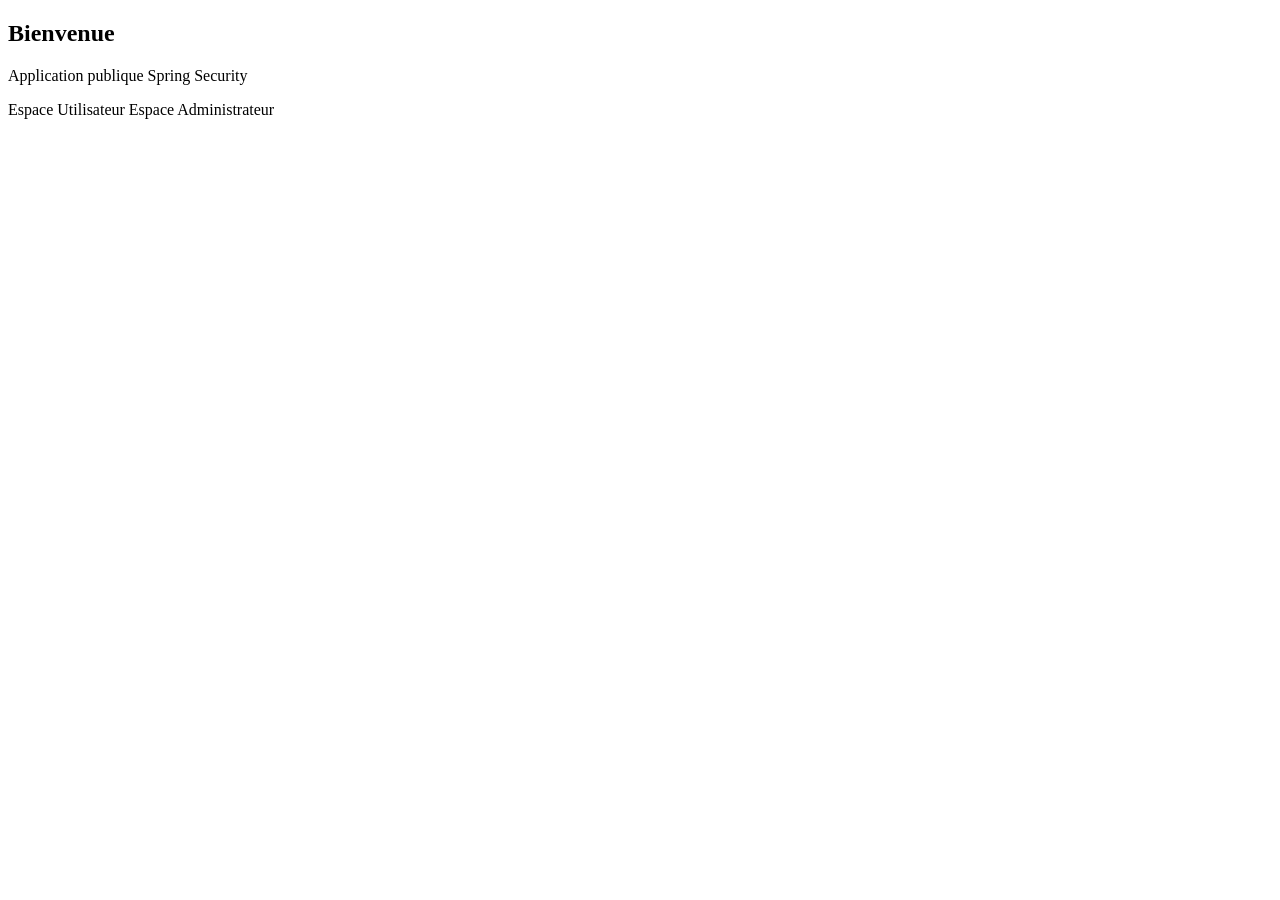
<file: src/main/resources/templates/index.html>
<!DOCTYPE html>
<html xmlns:th="http://www.thymeleaf.org">
<head>
    <meta charset="UTF-8">
    <title>Accueil - Spring Security</title>
    <link rel="stylesheet" th:href="@{/css/style.css}">
</head>
<body>
<div class="container">
    <h2>Bienvenue</h2>
    <p class="subtitle">Application publique Spring Security</p>
    <a class="btn" th:href="@{/user/dashboard}">Espace Utilisateur</a>
    <a class="btn btn-admin" th:href="@{/admin/dashboard}">Espace Administrateur</a>
</div>
</body>
</html>
</file>
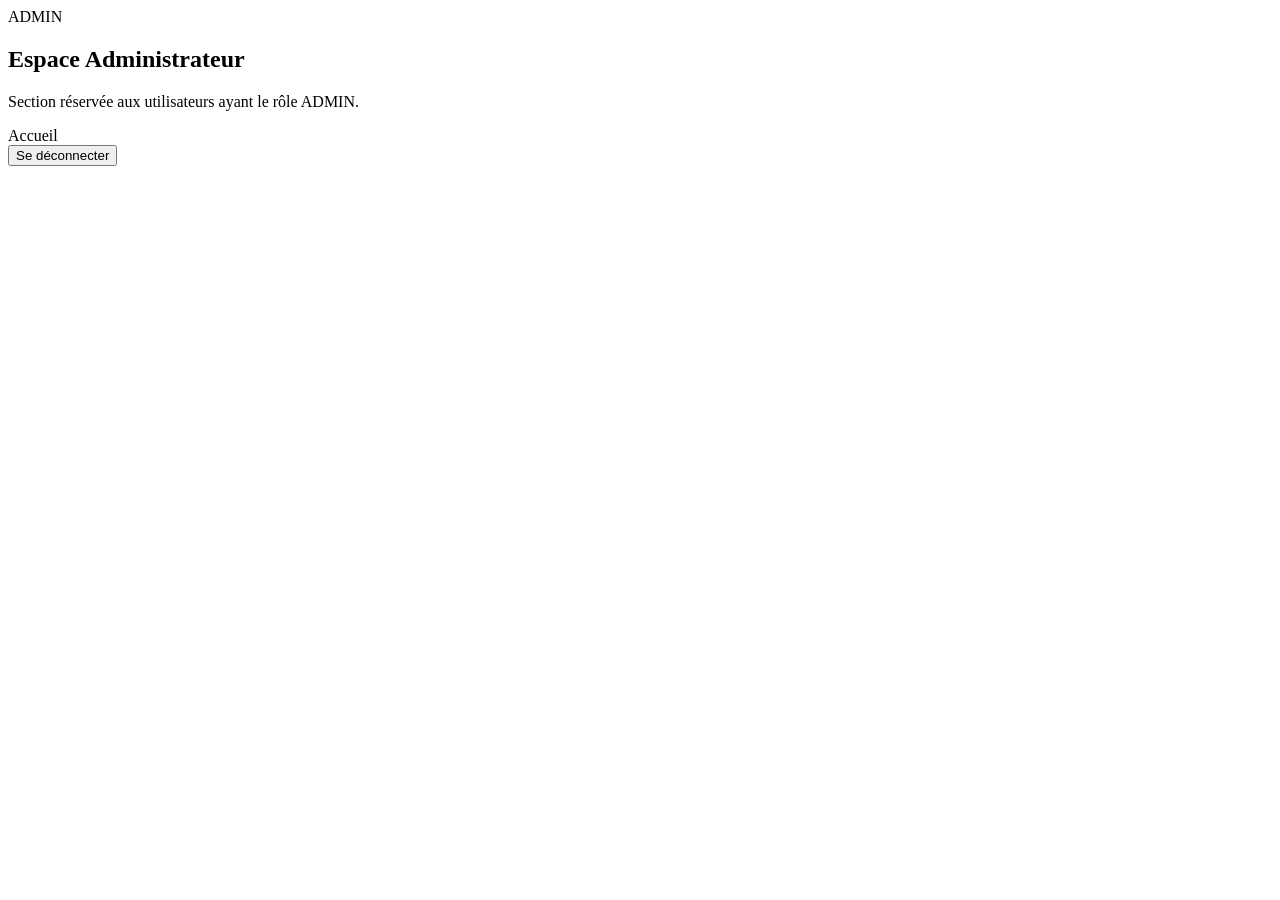
<file: src/main/resources/templates/admin-dashboard.html>
<!DOCTYPE html>
<html xmlns:th="http://www.thymeleaf.org">
<head>
    <meta charset="UTF-8">
    <title>Espace Administrateur</title>
    <link rel="stylesheet" th:href="@{/css/style.css}">
</head>
<body>
<div class="container">
    <div class="center"><span class="badge badge-admin">ADMIN</span></div>
    <h2>Espace Administrateur</h2>
    <p class="subtitle">Section réservée aux utilisateurs ayant le rôle ADMIN.</p>

    <a class="btn btn-outline" th:href="@{/home}">Accueil</a>
    <form th:action="@{/logout}" method="post">
        <button type="submit" class="btn-admin">Se déconnecter</button>
    </form>
</div>
</body>
</html>
</file>
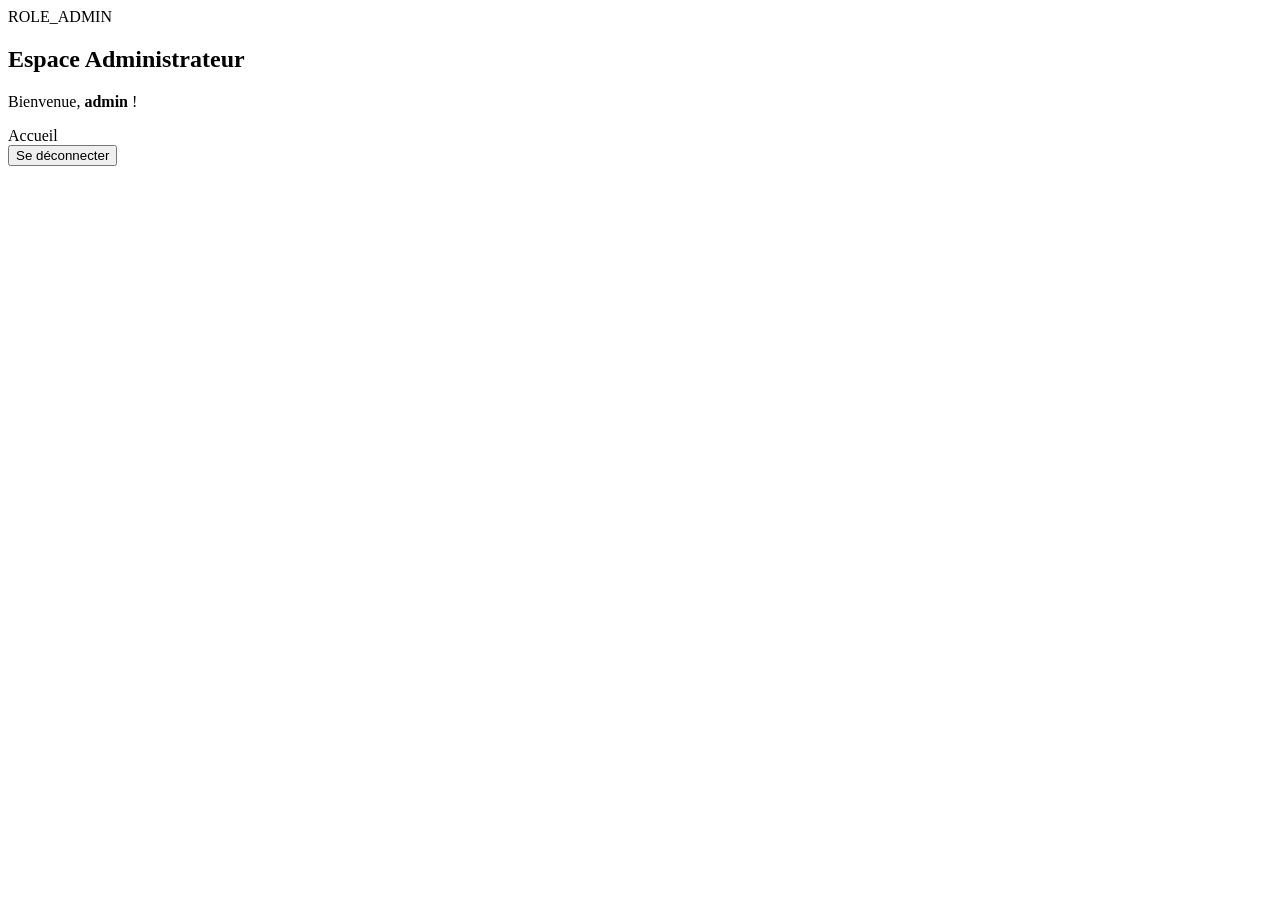
<file: src/main/resources/templates/admin_dashboard.html>
<!DOCTYPE html>
<html xmlns:th="http://www.thymeleaf.org">
<head>
    <meta charset="UTF-8">
    <title>Espace Administrateur</title>
    <link rel="stylesheet" th:href="@{/css/style.css}">
</head>
<body>
<div class="container">
    <div class="center"><span class="badge badge-admin">ROLE_ADMIN</span></div>
    <h2>Espace Administrateur</h2>
    <p class="subtitle">Bienvenue, <b th:text="${#authentication.name}">admin</b> !</p>
    <a class="btn btn-outline" th:href="@{/}">Accueil</a>
    <form th:action="@{/logout}" method="post">
        <button type="submit" class="btn-admin">Se déconnecter</button>
    </form>
</div>
</body>
</html>
</file>
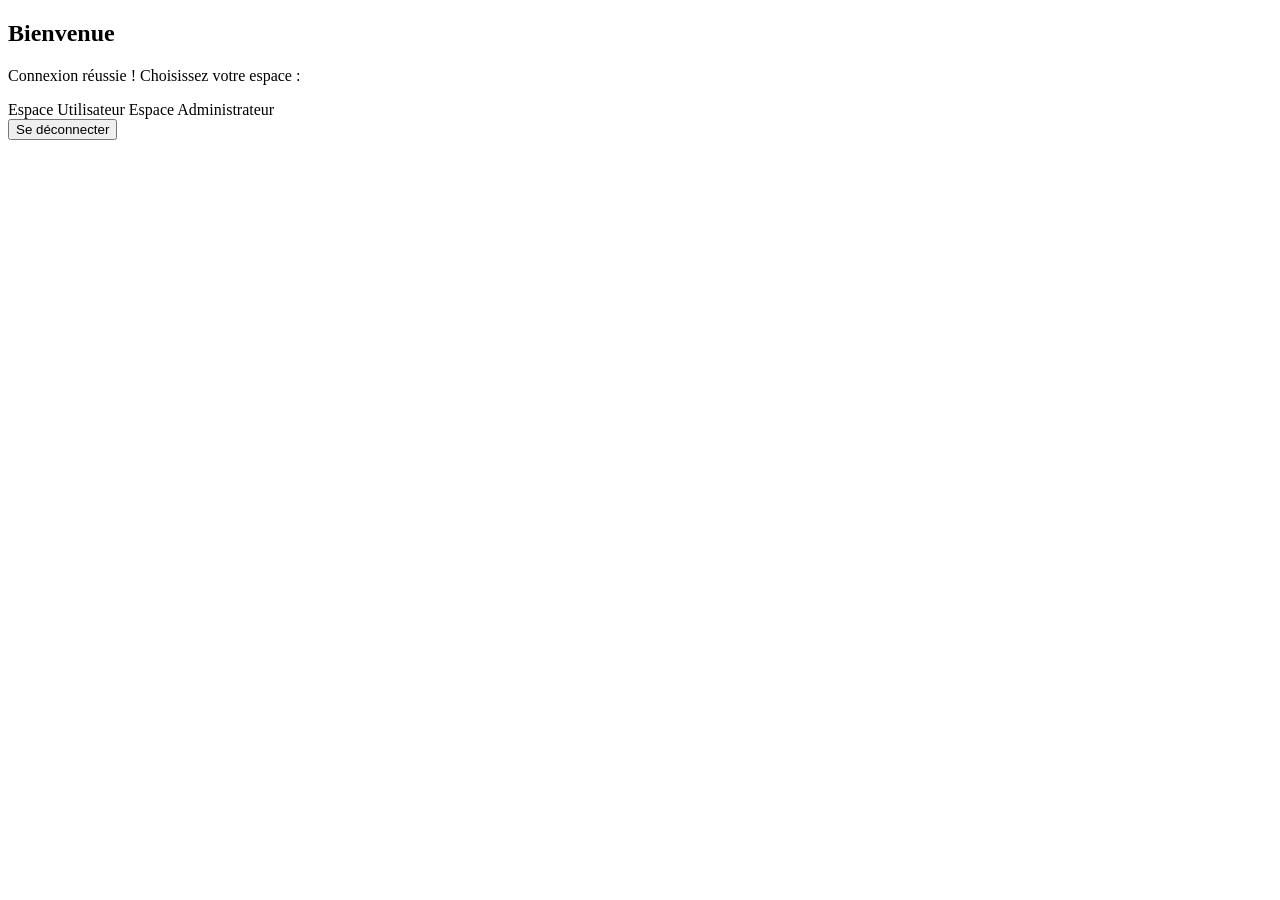
<file: src/main/resources/templates/home.html>
<!DOCTYPE html>
<html xmlns:th="http://www.thymeleaf.org">
<head>
    <meta charset="UTF-8">
    <title>Accueil</title>
    <link rel="stylesheet" th:href="@{/css/style.css}">
</head>
<body>
<div class="container">
    <h2>Bienvenue</h2>
    <p class="subtitle">Connexion réussie ! Choisissez votre espace :</p>

    <a class="btn" th:href="@{/user/dashboard}">Espace Utilisateur</a>
    <a class="btn btn-admin" th:href="@{/admin/dashboard}">Espace Administrateur</a>

    <form th:action="@{/logout}" method="post">
        <button type="submit" class="btn-outline">Se déconnecter</button>
    </form>
</div>
</body>
</html>
</file>
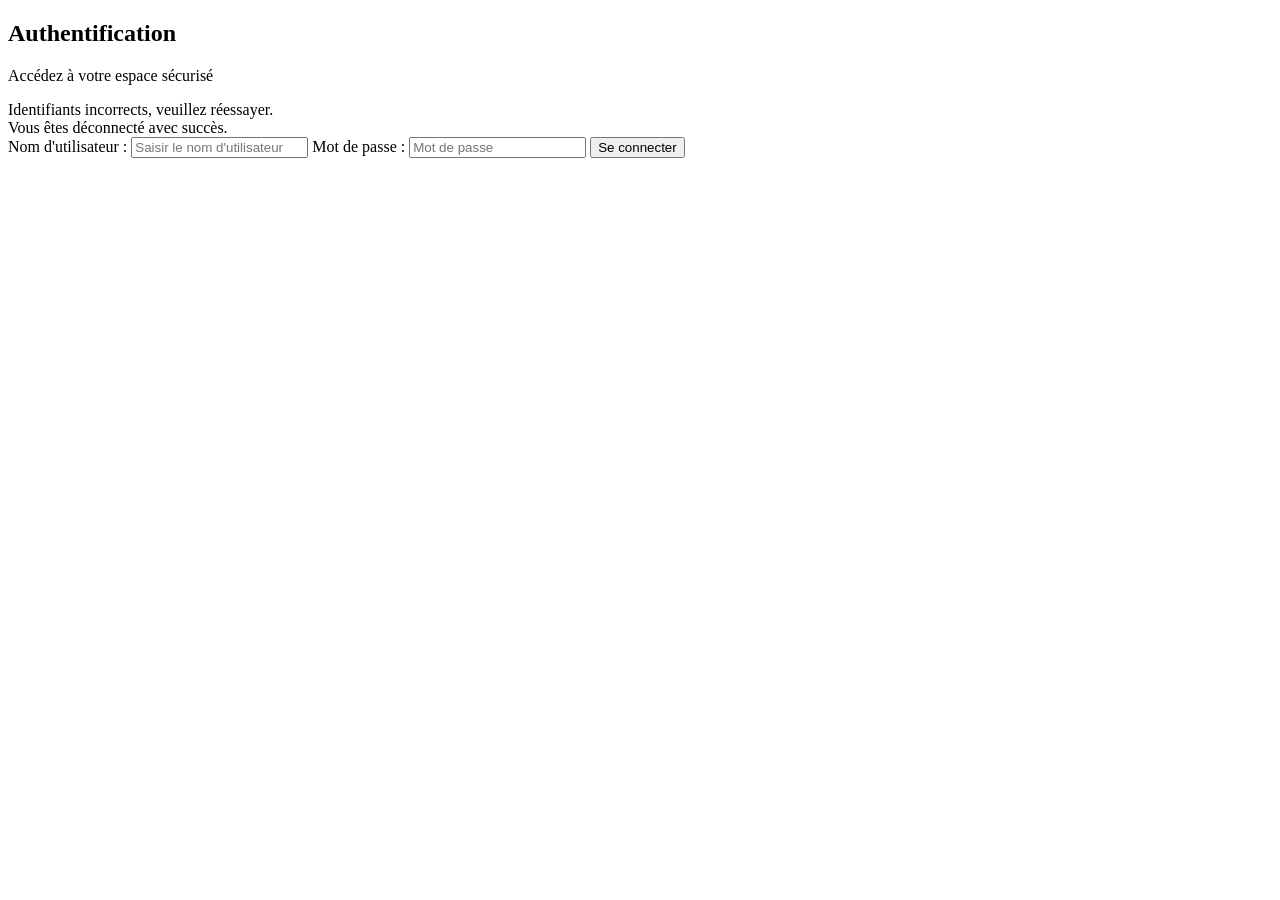
<file: src/main/resources/templates/login.html>
<!DOCTYPE html>
<html xmlns:th="http://www.thymeleaf.org">
<head>
    <meta charset="UTF-8">
    <title>Connexion - Application Sécurisée</title>
    <link rel="stylesheet" th:href="@{/css/style.css}">
</head>
<body>
<div class="container login-container">
    <h2>Authentification</h2>
    <p class="subtitle">Accédez à votre espace sécurisé</p>

    <div th:if="${param.error}" class="error">
        Identifiants incorrects, veuillez réessayer.
    </div>
    <div th:if="${param.logout}" class="success">
        Vous êtes déconnecté avec succès.
    </div>

    <form th:action="@{/authenticate}" method="post">
        <label>Nom d'utilisateur :</label>
        <input type="text" name="username" placeholder="Saisir le nom d'utilisateur" required>

        <label>Mot de passe :</label>
        <input type="password" name="password" placeholder="Mot de passe" required>

        <button type="submit">Se connecter</button>
    </form>
</div>
</body>
</html>
</file>
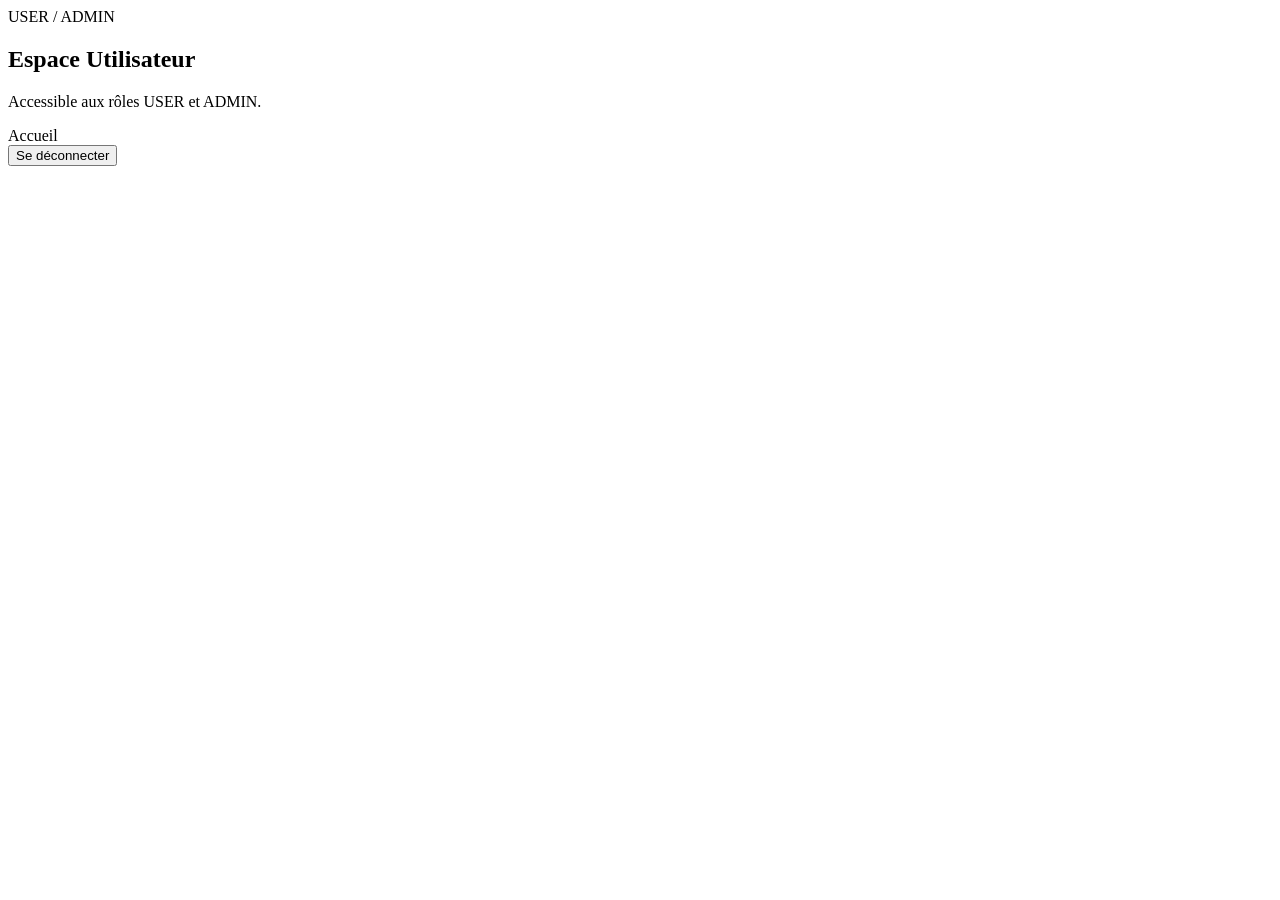
<file: src/main/resources/templates/user-dashboard.html>
<!DOCTYPE html>
<html xmlns:th="http://www.thymeleaf.org">
<head>
    <meta charset="UTF-8">
    <title>Espace Utilisateur</title>
    <link rel="stylesheet" th:href="@{/css/style.css}">
</head>
<body>
<div class="container">
    <div class="center"><span class="badge">USER / ADMIN</span></div>
    <h2>Espace Utilisateur</h2>
    <p class="subtitle">Accessible aux rôles USER et ADMIN.</p>

    <a class="btn btn-outline" th:href="@{/home}">Accueil</a>
    <form th:action="@{/logout}" method="post">
        <button type="submit">Se déconnecter</button>
    </form>
</div>
</body>
</html>
</file>
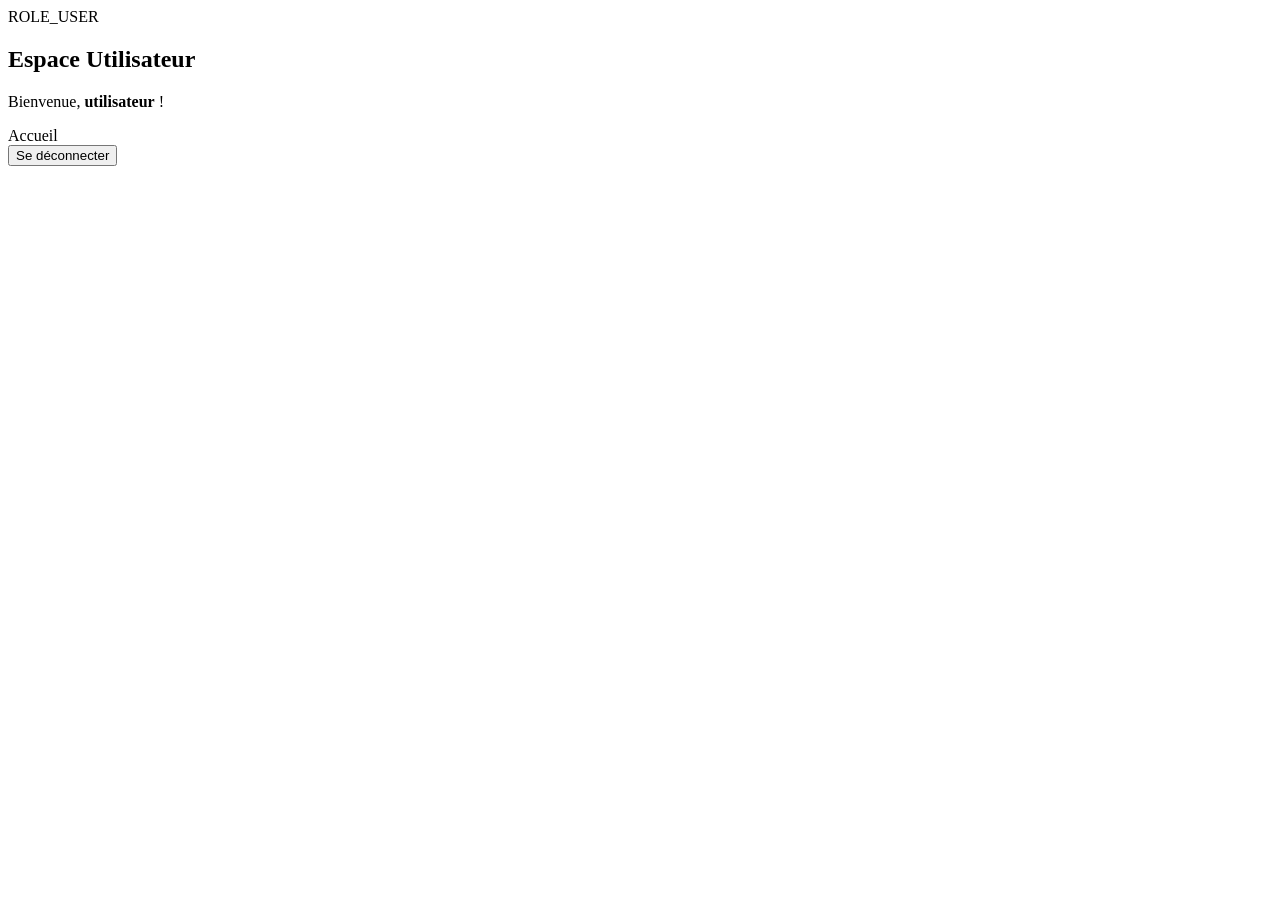
<file: src/main/resources/templates/user_dashboard.html>
<!DOCTYPE html>
<html xmlns:th="http://www.thymeleaf.org">
<head>
    <meta charset="UTF-8">
    <title>Espace Utilisateur</title>
    <link rel="stylesheet" th:href="@{/css/style.css}">
</head>
<body>
<div class="container">
    <div class="center"><span class="badge">ROLE_USER</span></div>
    <h2>Espace Utilisateur</h2>
    <p class="subtitle">Bienvenue, <b th:text="${#authentication.name}">utilisateur</b> !</p>
    <a class="btn btn-outline" th:href="@{/}">Accueil</a>
    <form th:action="@{/logout}" method="post">
        <button type="submit">Se déconnecter</button>
    </form>
</div>
</body>
</html>
</file>
